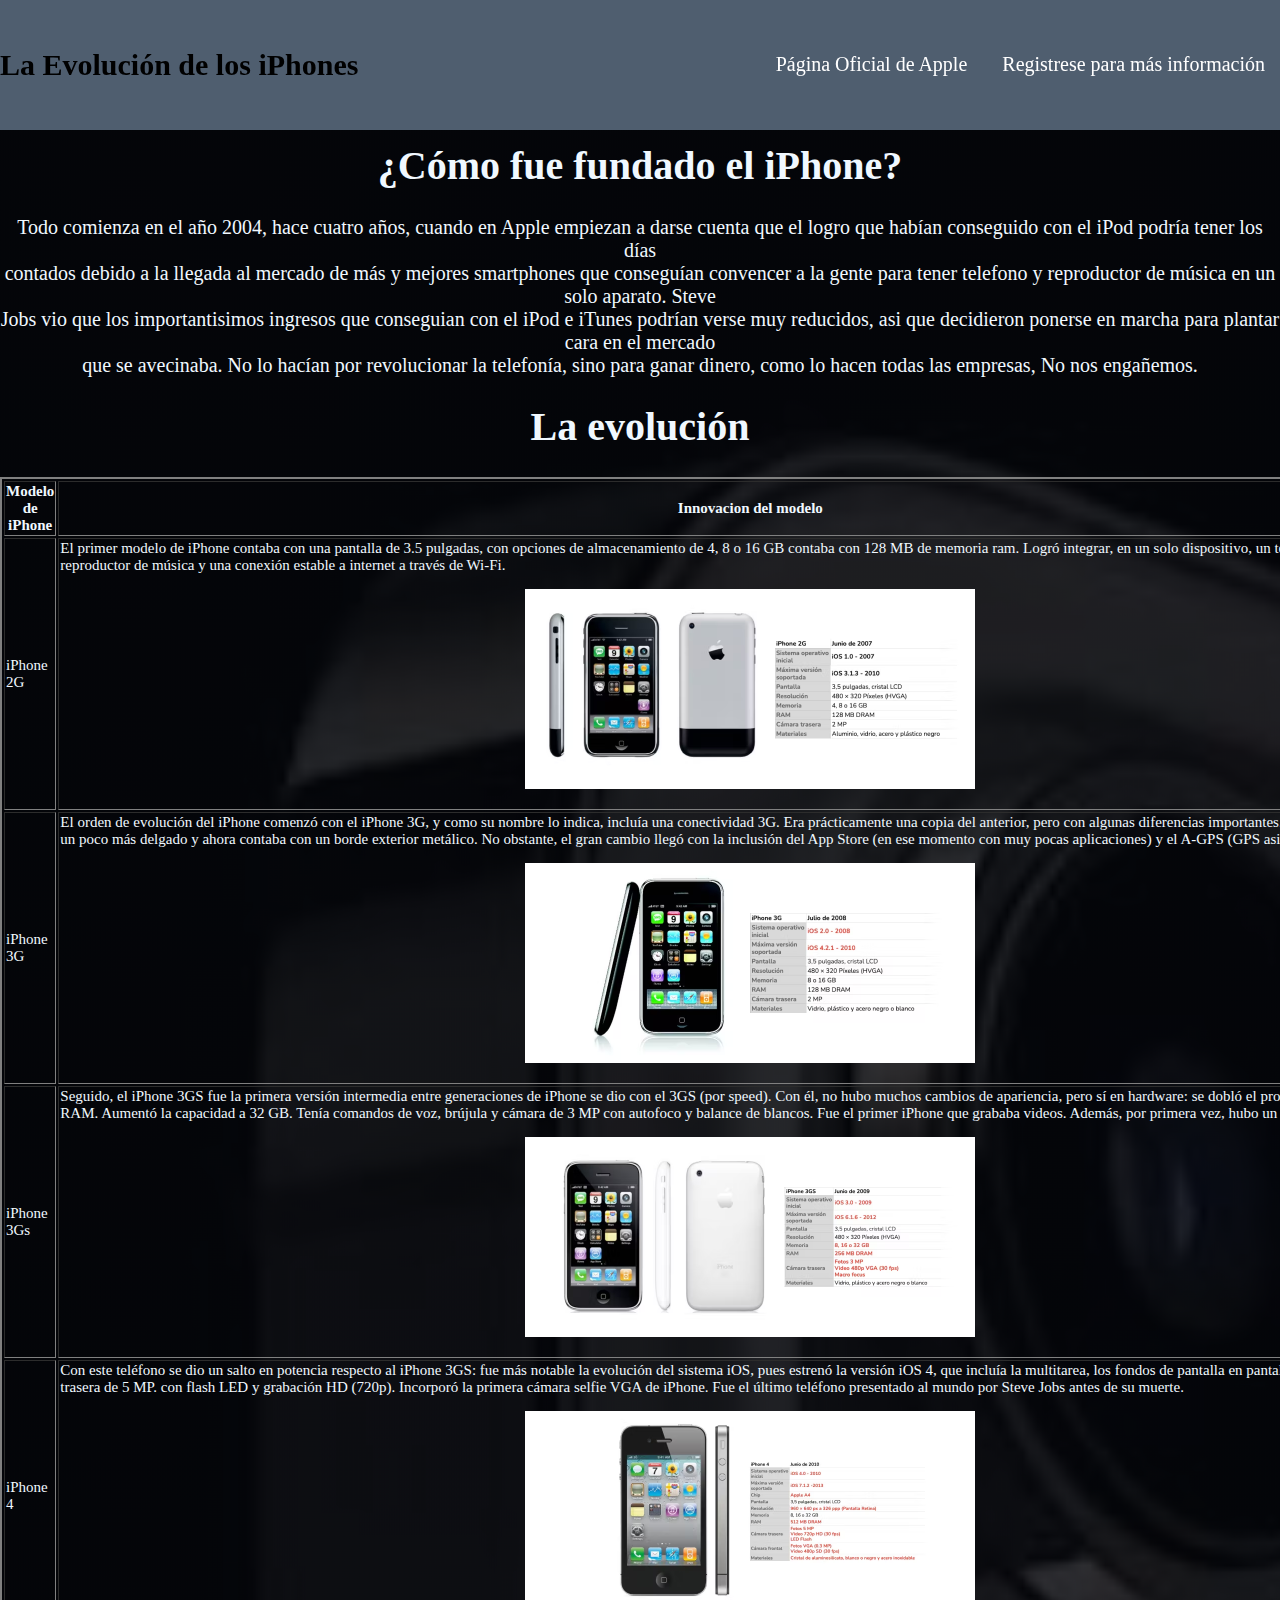
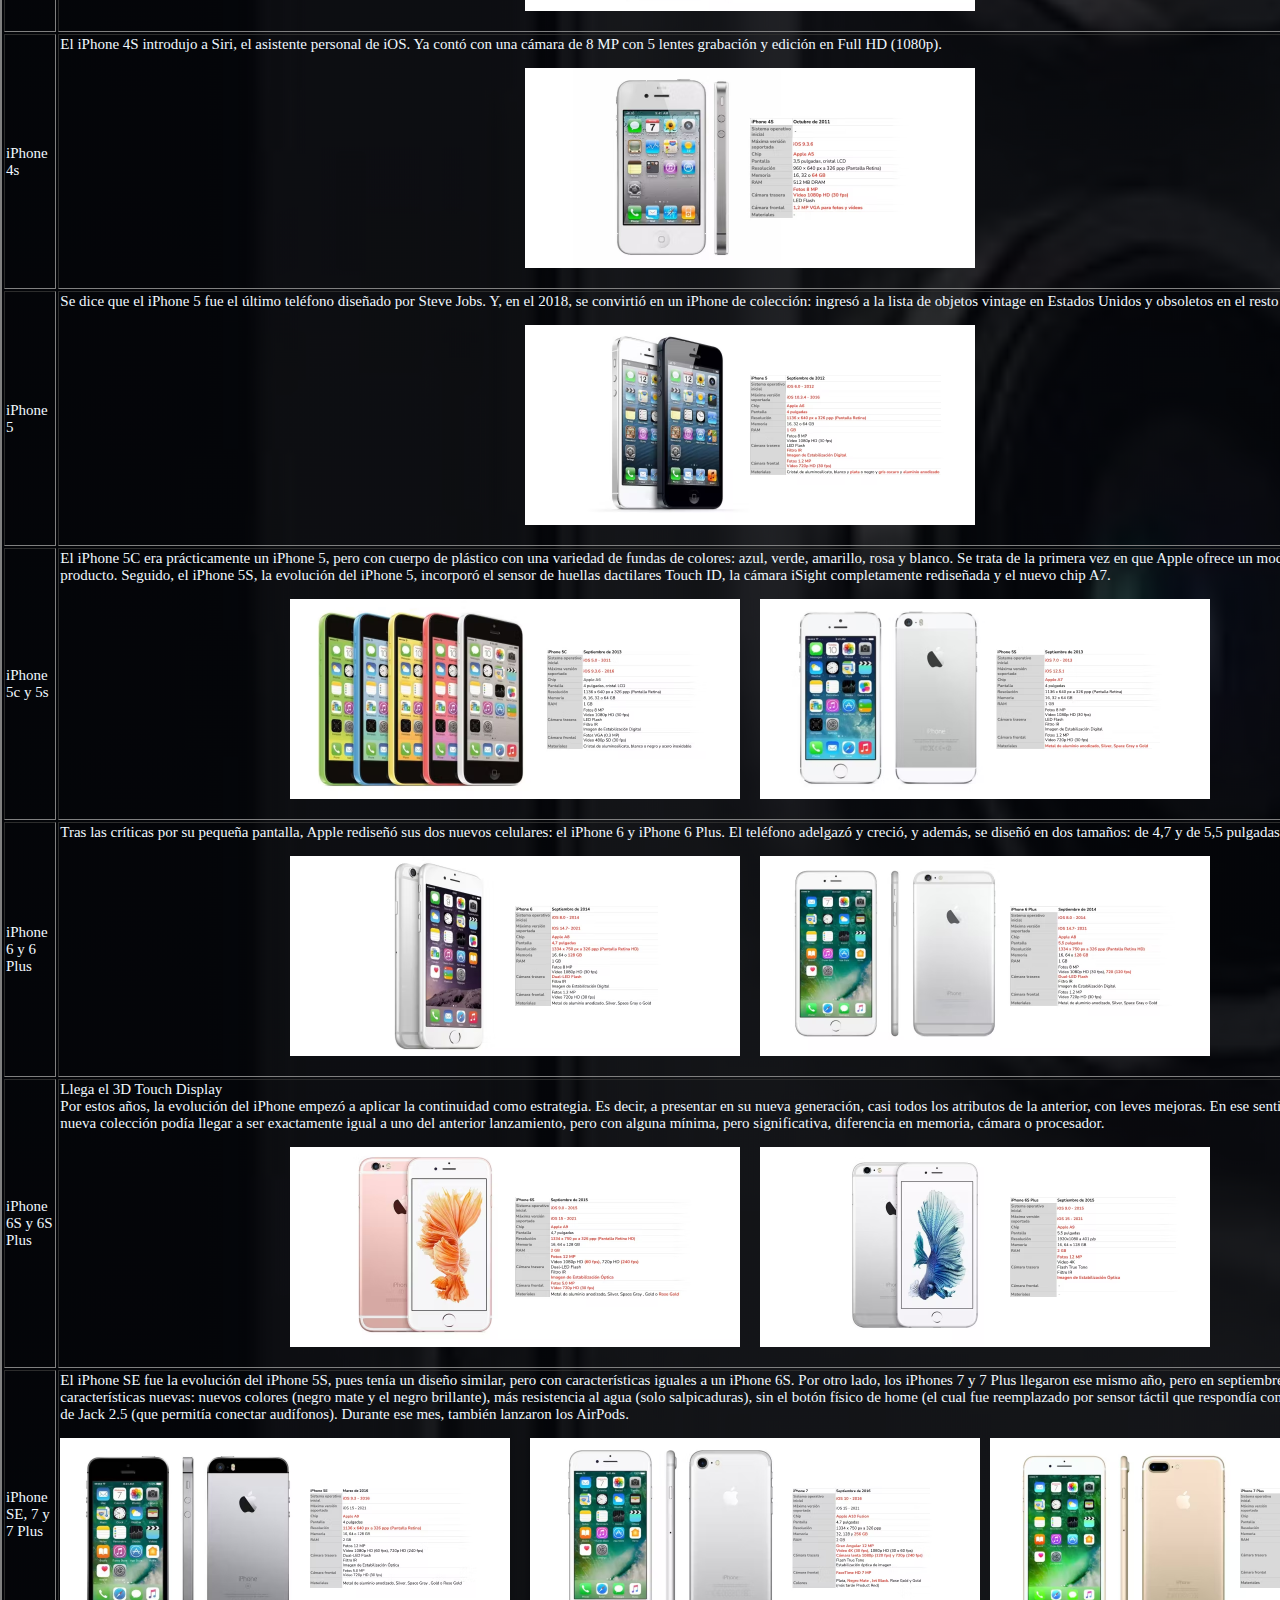
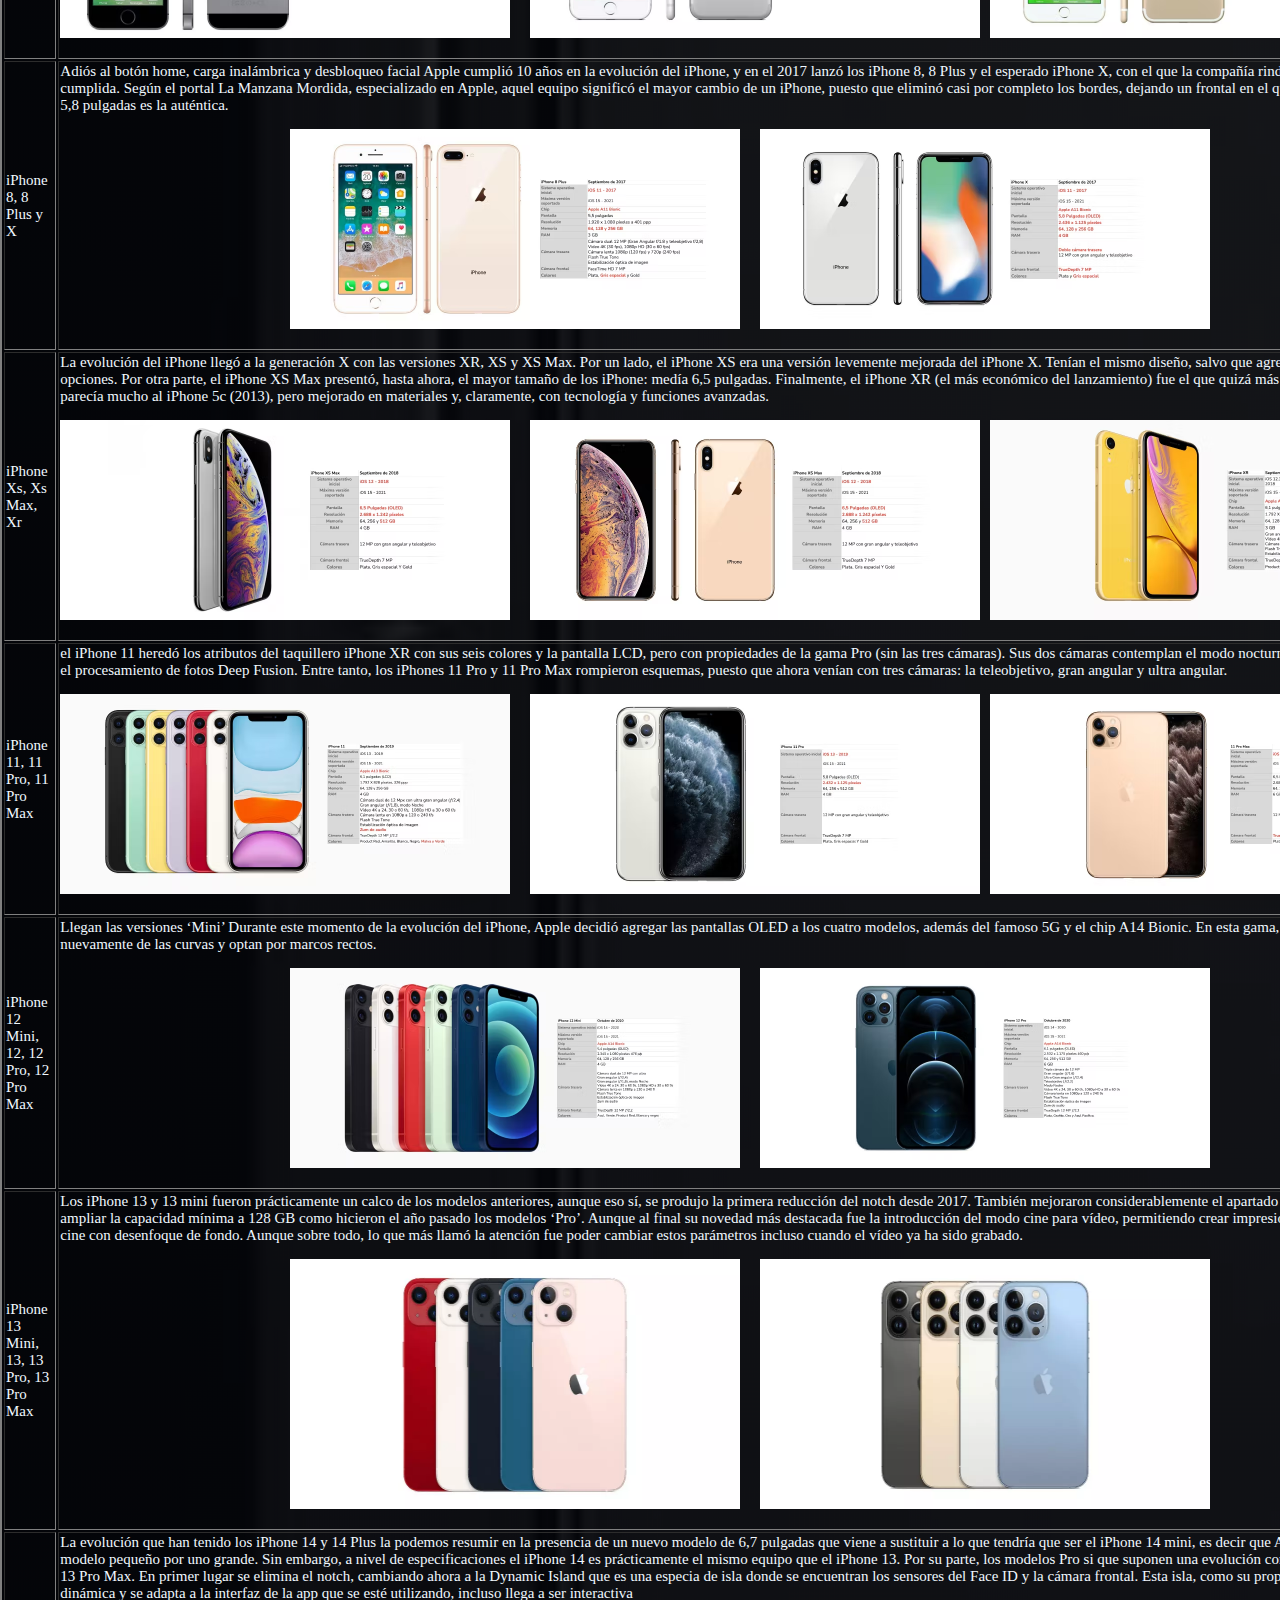
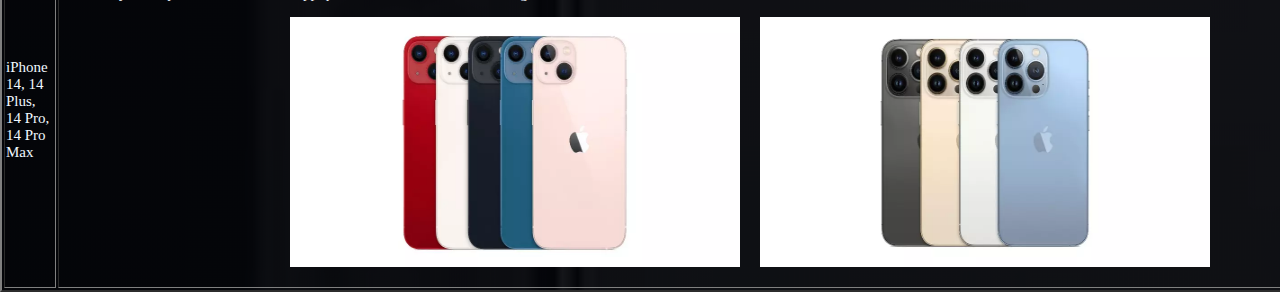
<file: index.html>
<!--Morales Esquer Pedro, 5AMPr, 17 de Septiembre del 2022-->
<!DOCTYPE html>
<html>
    <head>
        <meta charset="utf-8">
        <title>La evolución de los iPhones</title>
        <link rel="stylesheet" href="estilos.css">
        <meta name="viewport" content="width=device-width, initial-scale=1.0">
    </head>
    <body>
        <header>
            <div class="fst">            
                <a href="#emp"><h2 class="titulopag">La Evolución de los iPhones</h2></a>
            </div>
            <nav>
                <a href="https://www.apple.com/mx/" class="nav-link">Página Oficial de Apple</a>
                <a href="signup.html" class="nav-link">Registrese para más información</a>

            </nav>
        </header>
        <section id="emp">
        <div class="contenedor">
        <br><br><br><br><br><h1 align="center">¿Cómo fue fundado el iPhone?</h1>
        <p align="center">Todo comienza en el año 2004, hace cuatro años, cuando en Apple empiezan a darse cuenta que el logro que habían conseguido con el iPod podría tener los días<br>
            contados debido a la llegada al mercado de más y mejores smartphones que conseguían convencer a la gente para tener telefono y reproductor de música en un solo aparato. Steve<br>
            Jobs vio que los importantisimos ingresos que conseguian con el iPod e iTunes podrían verse muy reducidos, asi que decidieron ponerse en marcha para plantar cara en el mercado<br>
            que se avecinaba. No lo hacían por revolucionar la telefonía, sino para ganar dinero, como lo hacen todas las empresas, No nos engañemos.</p>
        </div>
        <h1 align="center">La evolución</h1>
        <div class="TB">
        </section>
    <table border="2" align="center">
        <th>Modelo de iPhone </th>
		<th>Innovacion del modelo</th>
		<th>Fecha de Salida</th>

	</tr>
	<tr>
   	    <td>iPhone 2G</td>
		<td>El primer modelo de iPhone contaba con una pantalla de 3.5 pulgadas, con opciones de almacenamiento de 4, 8 o 16 GB 
        contaba con 128 MB de memoria ram. Logró integrar, en un solo dispositivo, un teléfono móvil, un reproductor de música y  
        una conexión estable a internet a través de Wi-Fi.<BR>
        <p align="center"><img src="IP2G.avif" height="200" width="450"></p>
        </td>
		<td>Junio de 2007</td>
		
	</tr>
	<tr>
		<td>iPhone 3G</td>
		<td>El orden de evolución del iPhone comenzó con el iPhone 3G, y como su nombre lo indica, incluía una conectividad 3G. 
            Era prácticamente una copia del anterior, pero con algunas diferencias importantes. En cuanto a diseño era un poco más 
            delgado y ahora contaba con un borde exterior metálico. No obstante, el gran cambio llegó con la inclusión del App Store 
            (en ese momento con muy pocas aplicaciones) y el A-GPS (GPS asistido).
            <p align="center"><img src="IP3G.avif" height="200" width="450"></p>
        </td>
		<td>Julio 2008 </td>
       
	</tr>
	<tr>
		<td>iPhone 3Gs</td>
		<td>Seguido, el iPhone 3GS fue la primera versión intermedia entre generaciones de iPhone se dio con el 3GS (por speed). 
            Con él, no hubo muchos cambios de apariencia, pero sí en hardware: se dobló el procesador y la memoria RAM. Aumentó la 
            capacidad a 32 GB. Tenía comandos de voz, brújula y cámara de 3 MP con autofoco y balance de blancos. Fue el primer iPhone 
             que grababa videos. Además, por primera vez, hubo un color diferente: el blanco.
            <p align="center"><img src="IP3Gs.avif" height="200" width="450"></p>
        </td>
		<td>Julio 2009 </td>
	</tr>
	<tr>
		<td>iPhone 4</td>
		<td>Con este teléfono se dio un salto en potencia respecto al iPhone 3GS: fue más notable la evolución del sistema iOS, pues 
             estrenó la versión iOS 4, que incluía la multitarea, los fondos de pantalla en pantalla de inicio y la cámara trasera de  5 MP.
             con flash LED y grabación HD (720p). Incorporó la primera cámara selfie VGA de iPhone. 
             Fue el último teléfono presentado al mundo por Steve Jobs antes de su muerte.
            <p align="center"><img src="IP4.avif" height="200" width="450"></p>
        </td>
		<td>Julio 2010 </td>
	</tr>
    <tr>
		<td>iPhone 4s</td>
		<td>El iPhone 4S introdujo a Siri, el asistente personal de iOS. Ya contó con una cámara de 8 MP con 5 lentes grabación y edición  
            en Full HD (1080p). 
            <p align="center"><img src="IP4S.avif" height="200" width="450"></p>
        </td>
		<td>Octubre 2011 </td>
	</tr>
    <tr>
		<td>iPhone 5</td>
		<td>Se dice que el iPhone 5 fue el último teléfono diseñado por Steve Jobs. Y, en el 2018, se convirtió en un iPhone de colección: 
            ingresó a la lista de objetos vintage en Estados Unidos y obsoletos en el resto del mundo.
            <p align="center"><img src="IP5.avif" height="200" width="450"></p>
        </td>
		<td>Septiembre 2012 </td>
	</tr>
    <tr>
		<td>iPhone 5c y 5s</td>
		<td>El iPhone 5C era prácticamente un iPhone 5, pero con cuerpo de plástico con una variedad de fundas de colores: azul, verde, 
            amarillo, rosa y blanco. Se trata de la primera vez en que Apple ofrece un modelo económico de su producto.
            Seguido, el iPhone 5S, la evolución del iPhone 5,  incorporó el sensor de huellas dactilares Touch ID, la cámara iSight 
            completamente rediseñada y el nuevo chip A7.
            <div class="contenedor2">
            <p align="center"><img class="img-1" src="IP5cs.avif" height="200" width="450"></p>
            <p align="center"><img class="img-2" src="IP5S.avif" height="200" width="450"></p>
            </div>
        </td>
		<td>Septiembre 2013 </td>
	</tr>
    <tr>
		<td>iPhone 6 y 6 Plus </td>
		<td>Tras las críticas por su pequeña pantalla, Apple rediseñó sus dos nuevos celulares: el iPhone 6 y iPhone 6 Plus. El teléfono 
            adelgazó y creció, y además, se diseñó en dos tamaños: de 4,7 y de 5,5 pulgadas, respectivamente.
            <div class="contenedor2">
            <p align="center"><img class="img-1" src="IP6.avif" height="200" width="450"></p>
            <p align="center"><img class="img-2" src="IP6P.avif" height="200" width="450"></p>
            </div>
        </td>
		<td>Septiembre 2014 </td>
	</tr>
    <tr>
		<td>iPhone 6S y 6S Plus </td>
		<td>Llega el 3D Touch Display<br>
            Por estos años, la evolución del iPhone empezó a aplicar la continuidad como estrategia. Es decir, a presentar en su nueva 
            generación, casi todos los atributos de la anterior, con leves mejoras. En ese sentido, un teléfono de la nueva colección 
            podía llegar a ser exactamente igual a uno del anterior lanzamiento, pero con alguna mínima, pero significativa, diferencia 
            en memoria, cámara o procesador.
            
            <div class="contenedor2">
            <p align="center"><img class="img-1" src="IP6S.avif" height="200" width="450"></p>
            <p align="center"><img class="img-2" src="IP6SP.avif" height="200" width="450"></p>
            </div>
        </td>
		<td>Septiembre 2015 </td>
	</tr>
    <tr>
		<td>iPhone SE, 7 y 7 Plus </td>
		<td>El iPhone SE fue la evolución del iPhone 5S, pues tenía un diseño similar, pero con características iguales a un iPhone 6S.
            Por otro lado, los iPhones 7 y 7 Plus llegaron ese mismo año, pero en septiembre, con bastantes características nuevas: 
            nuevos colores (negro mate y el negro brillante), más resistencia al agua (solo salpicaduras), sin el botón físico de home 
            (el cual fue reemplazado por sensor táctil que respondía con vibraciones) y el puerto de Jack 2.5 (que permitía conectar 
            audífonos). Durante ese mes, también lanzaron los AirPods.
            <div class="contenedor2">
            <p align="center"><img class="img-1" src="IPSE.avif" height="200" width="450"></p>
            <p align="center"><img class="img-2" src="IP7.avif" height="200" width="450"></p>
            <p align="center"><img class="img-3" src="IP7P.avif" height="200" width="450"></p>
            </div>
        </td>
		<td>Septiembre 2016 </td>
	</tr>
    <tr>
		<td>iPhone 8, 8 Plus y X </td>
		<td>Adiós al botón home, carga inalámbrica y desbloqueo facial

            Apple cumplió 10 años en la evolución del iPhone, y en el 2017 lanzó los iPhone 8, 8 Plus y el esperado iPhone X, con el que la compañía 
            rindió homenaje la década cumplida. Según el portal La Manzana Mordida, especializado en Apple, aquel equipo significó el mayor cambio 
            de un iPhone, puesto que eliminó casi por completo los bordes, dejando un frontal en el que la pantalla OLED de 5,8 pulgadas es la auténtica.
            <div class="contenedor2">
            <p align="center"><img class="img-1" src="IP8P.avif" height="200" width="450"></p>
            <p align="center"><img class="img-2" src="IPX.avif" height="200" width="450"></p>
            </div>
        </td>
		<td>Septiembre 2017 </td>
	</tr>
    <tr>
		<td>iPhone Xs, Xs Max, Xr </td>
		<td>La evolución del iPhone llegó a la generación X con las versiones XR, XS y XS Max. Por un lado, el iPhone XS era una versión levemente 
            mejorada del iPhone X. Tenían el mismo diseño, salvo que agregó el color dorado a las opciones. Por otra parte, el iPhone XS Max presentó,
            hasta ahora, el mayor tamaño de los iPhone: medía 6,5 pulgadas.
            Finalmente, el iPhone XR (el más económico del lanzamiento) fue el que quizá más llamó la atención, pues se parecía mucho al iPhone 5c
            (2013), pero mejorado en materiales y, claramente, con tecnología y funciones avanzadas.
            <div class="contenedor2">
            <p align="center"><img class="img-1" src="IPXS.avif" height="200" width="450"></p>
            <p align="center"><img class="img-2" src="IPXSM.avif" height="200" width="450"></p>
            <p align="center"><img class="img-3" src="IPXR.avif" height="200" width="450"></p>
            </div>
        </td>
		<td>Septiembre 2018 </td>
	</tr>
    <tr>
		<td>iPhone 11, 11 Pro, 11 Pro Max </td>
		<td>el iPhone 11 heredó  los atributos del taquillero iPhone XR con sus seis colores y la pantalla LCD, pero con propiedades de la gama Pro 
            (sin las tres cámaras). Sus dos cámaras contemplan el modo nocturno, el ultra gran angular y el procesamiento de fotos Deep Fusion.
            Entre tanto, los iPhones 11 Pro y 11 Pro Max rompieron esquemas, puesto que ahora venían con tres cámaras: la teleobjetivo, gran angular y ultra angular.
            <div class="contenedor2">
            <p align="center"><img class="img-1" src="IP11.avif" height="200" width="450"></p>
            <p align="center"><img class="img-2" src="IP11P.avif" height="200" width="450"></p>
            <p align="center"><img class="img-3" src="IP11PM.avif" height="200" width="450"></p>
            </div>
        </td>
		<td>Septiembre 2019</td>
	</tr>
    <tr>
		<td>iPhone 12 Mini, 12, 12 Pro, 12 Pro Max </td>
		<td>Llegan las versiones ‘Mini’

            Durante este momento de la evolución del iPhone, Apple decidió agregar las pantallas OLED a los cuatro modelos, además del famoso 5G y el chip A14 Bionic.
            En esta gama, los diseños se alejan nuevamente de las curvas y optan por marcos rectos.
            <div class="contenedor2">
            <p align="center"><img class="img-1" src="IP12.avif" height="200" width="450"></p>
            <p align="center"><img class="img-2" src="IP12P.avif" height="200" width="450"></p>
            </div>
        </td>
		<td>Septiembre 2020</td>
	</tr>
    <tr>
		<td>iPhone 13 Mini, 13, 13 Pro, 13 Pro Max </td>
		<td>Los iPhone 13 y 13 mini fueron prácticamente un calco de los modelos anteriores, aunque eso sí, se produjo la primera reducción del notch desde 2017.

            También mejoraron considerablemente el apartado de la batería, además de ampliar la capacidad mínima a 128 GB como hicieron el año pasado los modelos ‘Pro’. 
            Aunque al final su novedad más destacada fue la introducción del modo cine para vídeo, permitiendo crear impresionantes escenas propias de cine con desenfoque de fondo.
             Aunque sobre todo, lo que más llamó la atención fue poder cambiar estos parámetros incluso cuando el vídeo ya ha sido grabado.
            <div class="contenedor2">
            <p align="center"><img class="img-1" src="IP13.webp" height="250" width="450"></p>
            <p align="center"><img class="img-2" src="IP13P.webp" height="250" width="450"></p>

            </div>
        </td>
		<td>Septiembre 2021</td>
	</tr>
    <tr>
		<td>iPhone 14, 14 Plus, 14 Pro, 14 Pro Max </td>
		<td>La evolución que han tenido los iPhone 14 y 14 Plus la podemos resumir en la presencia de un nuevo modelo de 6,7 pulgadas que viene a sustituir a lo que 
            tendría que ser el iPhone 14 mini, es decir que Apple ha cambiado un modelo pequeño por uno grande. Sin embargo, a nivel de especificaciones el iPhone 14 
            es prácticamente el mismo equipo que el iPhone 13.
            Por su parte, los modelos Pro si que suponen una evolución con respecto a los 13 Pro y 13 Pro Max. En primer lugar se elimina el notch, cambiando ahora a 
            la Dynamic Island que es una especia de isla donde se encuentran los sensores del Face ID y la cámara frontal. Esta isla, como su propio nombre indica, 
            es dinámica y se adapta a la interfaz de la app que se esté utilizando, incluso llega a ser interactiva
            <div class="contenedor2">
            <p align="center"><img class="img-1" src="IP13.webp" height="250" width="450"></p>
            <p align="center"><img class="img-2" src="IP13P.webp" height="250" width="450"></p>

            </div>
        </td>
		<td>Septiembre 2022</td>
	</tr>
</table> 

</div>
    </body>
</html>
</file>
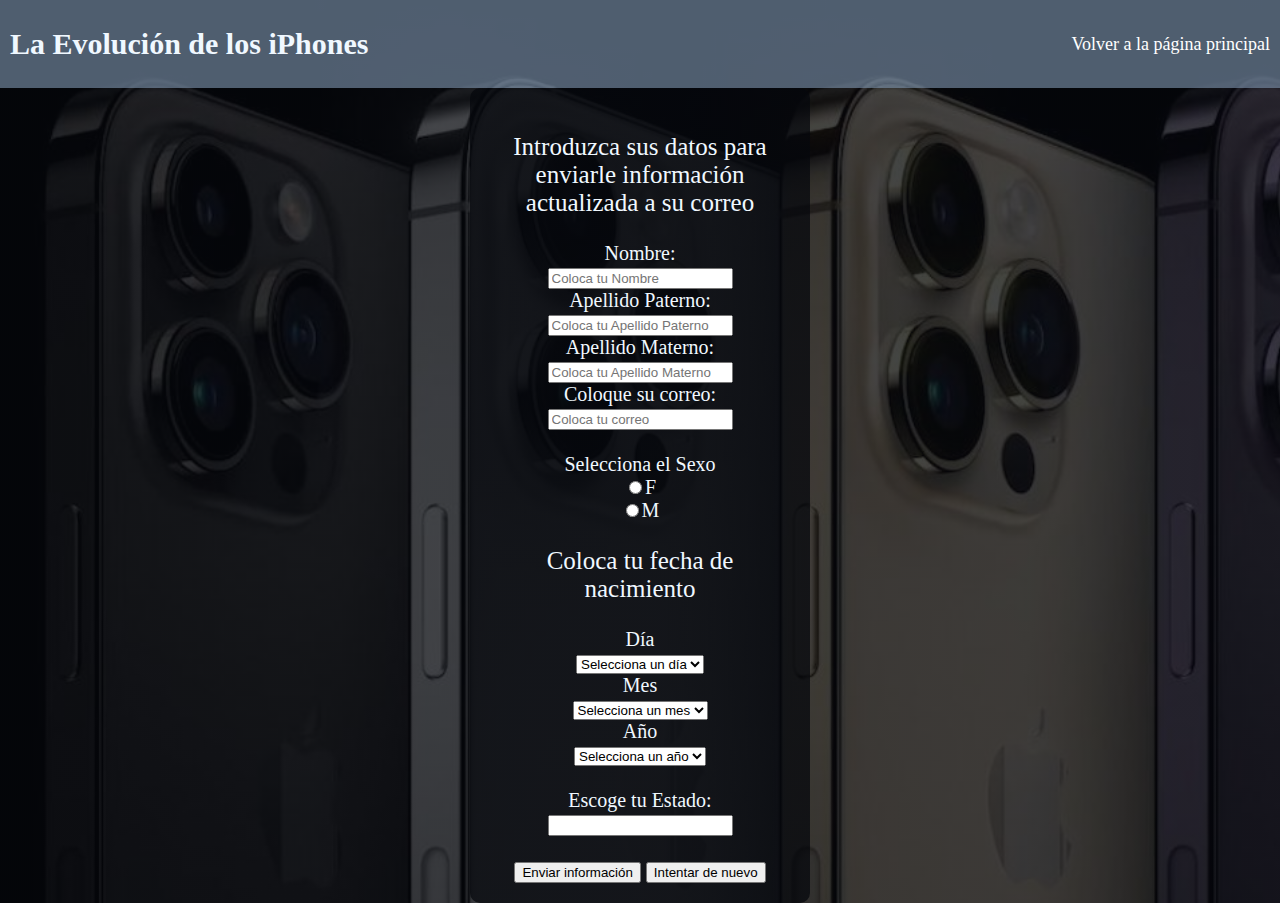
<file: signup.html>
<!--Morales Esquer Pedro, 5AMPr, 17 de Septiembre del 2022-->
<!DOCTYPE html>
<html>
    <head>
        <meta charset="utf-8">
        <title>La evolución de los iPhones</title>
        <link rel="stylesheet" href="estilos2.css">
        <meta name="viewport" content="width=device-width, initial-scale=1.0">
    </head>
    <body>
        <header>
            <div class="fst">            
                <a href="#begin"></a><h2 class="titulopag">La Evolución de los iPhones</h2>
            </div>
            <nav>
                <a href="index.html" class="nav-link">Volver a la página principal</a>
            </nav>
        </header>
        <form action="" method="get">
            <!--Mediante inputs, le damos origen al formulario, el cual sera encargado de recopilar los nombres y apellidos con el atributo de pattern, que nos ayudará a que no se acepten numeros o caracteres que no sean letras-->
            <div class="formulario">
                <P>Introduzca sus datos para enviarle información actualizada a su correo</P>
                <label for="name">Nombre:</label>
                    <br><input type="text" pattern="[A-Za-z]{1,15}" placeholder="Coloca tu Nombre">
                <br><label for="name">Apellido Paterno:</label>
                    <br><input type="text" pattern="[A-Za-z]{1,15}" placeholder="Coloca tu Apellido Paterno">
                <br><label for="name">Apellido Materno:</label>
                    <br><input type="text" pattern="[A-Za-z]{1,15}" placeholder="Coloca tu Apellido Materno">
                <br><label for="name">Coloque su correo:</label>
                    <br><input type="text" pattern="[A-Za-z]{1,15}" placeholder="Coloca tu correo"><br><br>
                    <label for="cuatro">Selecciona el Sexo</label>
                    <br><input type="radio" name="C1">F<br>
                    <input type="radio" name="C1">M<br>
                    <!--Mediante selects, le daremos al usuario a elegir entre el rango de dias del 1 al 31.-->
                <p>Coloca tu fecha de nacimiento</p>
                <label for="uno">Día</label><br>
                <select name="día" id="uno">
                    <option disabled selected>Selecciona un día</option>
                    <option>1</option>
                    <option>2</option>
                    <option>3</option>
                    <option>4</option>
                    <option>5</option>
                    <option>6</option>
                    <option>7</option>
                    <option>8</option>
                    <option>9</option>
                    <option>10</option>
                    <option>11</option>
                    <option>12</option>
                    <option>13</option>
                    <option>14</option>
                    <option>15</option>
                    <option>16</option>
                    <option>17</option>
                    <option>18</option>
                    <option>19</option>
                    <option>20</option>
                    <option>21</option>
                    <option>22</option>
                    <option>23</option>
                    <option>24</option>
                    <option>25</option>
                    <option>26</option>
                    <option>27</option>
                    <option>28</option>
                    <option>29</option>
                    <option>30</option>
                    <option>31</option>
        
                </select>
                <!--Mediante selects, le daremos al usuario a elegir entre el rango de meses del enero a diciembre.-->
                <br><label for="dos">Mes</label><br>
                <select name="mes" id="dos">
                    <option disabled selected>Selecciona un mes</option>
                    <option>Enero</option>
                    <option>Febrero</option>
                    <option>Marzo</option>
                    <option>Abril</option>
                    <option>Mayo</option>
                    <option>Junio</option>
                    <option>Julio</option>
                    <option>Agosto</option>
                    <option>Septiembre</option>
                    <option>Octubre</option>
                    <option>Noviembre</option>
                    <option>Diciembre</option>
                </select>
                <!--Mediante selects, le daremos al usuario a elegir entre el rango de años del 2000 al 2022.-->
                <br><label for="tres">Año</label><br>
                <select name="año" id="tres">
                    <option disabled selected>Selecciona un año</option>
                    <option>2000</option>
                    <option>2001</option>
                    <option>2002</option>
                    <option>2003</option>
                    <option>2004</option>
                    <option>2005</option>
                    <option>2006</option>
                    <option>2007</option>
                    <option>2008</option>
                    <option>2009</option>
                    <option>2010</option>
                    <option>2011</option>
                    <option>2012</option>
                    <option>2013</option>
                    <option>2014</option>
                    <option>2015</option>
                    <option>2016</option>
                    <option>2017</option>
                    <option>2018</option>
                    <option>2019</option>
                    <option>2020</option>
                    <option>2021</option>
                    <option>2022</option>
                </select>
                <!--LISTAS-->
                <br><br><label for="estados">Escoge tu Estado:</label>
                <input list="estados" name="estado" id="estado">
                <datalist id="estados">
                    <option value="Aguascalientes">
                        <option value="Baja California">
                        <option value="Baja California Sur">
                        <option value="Campeche">
                        <option value="Coahuila">
                        <option value="Colima">
                        <option value="Chiapas">
                        <option value="Chihuahua">
                        <option value="Durango">
                        <option value="Distrito Federal">
                        <option value="Guanajuato">
                        <option value="Guerrero">
                        <option value="Hidalgo">
                        <option value="Jalisco">
                        <option value="México">
                        <option value="Michoacán">
                        <option value="Morelos">
                        <option value="Nayarit">
                        <option value="Nuevo León">
                        <option value="Oaxaca">
                        <option value="Puebla">
                        <option value="Querétaro">
                        <option value="Quintana Roo">
                        <option value="San Luis Potosí">
                        <option value="Sinaloa">
                        <option value="Sonora">
                        <option value="Tabasco">
                        <option value="Tamaulipas">
                        <option value="Tlaxcala">
                        <option value="Veracruz">
                        <option value="Yucatán">
                        <option value="Zacatecas">
                </datalist>
        </form>
                <script>
                    function mostrar_correcto(){
                        alert("Sus datos han sido recopilados");
                    }
                    function refresh(){
                        location.reload();
                    }
                </script>
                <a href="index.html">
                    <br><br><input type="button" value="Enviar información" onclick="mostrar_correcto()">
                </a>
                <input type="button" value="Intentar de nuevo" onclick="refresh()">

        </form>        
    </body>
</html>
</file>
<file: estilos.css>
body{
    background: linear-gradient(rgba(5, 7, 12, 0.75), rgba(5, 7, 12, 0.75)),
    url("newiphone.webp");
    background-size: cover;
color: aliceblue;
font-family: "Century";
font-size: 20px;
margin: 0;
}
header{
    background-color:rgba(130, 153, 180,0.60);
    display: flex;
    justify-content: space-between;
    align-items: center;
    position: fixed;
    left: 0;
    top: 0;
    right: 0%;
    }
header a:hover{
    color: black;
}
nav a{
    font-size: 20px;
}
a{
    text-decoration: none;
    color: white;
    padding: 10px 15px;
}
table,th,tr{
font-size: 15px;
}
.contenedor2{
    display: flex;
    justify-content: center;
}
.img-1{
    margin-right: 10px;
}
.img-2{
    margin-left: 10px;
}
.img-3{
    margin-left: 10px;
}
</file>
<file: estilos2.css>
body{
    background: linear-gradient(rgba(5, 7, 12, 0.75), rgba(5, 7, 12, 0.75)),
    url("newiphone.webp");
    background-size: cover;
color: aliceblue;
font-family: "Century";
font-size: 20px;
margin: 0;
}
header{
    background-color:rgba(130, 153, 180,0.60);
    padding: 2px 10px;
    display: flex;
    justify-content: space-between;
    align-items: center;
}
nav a{
    font-size: 18px;
}
a{
    text-decoration: none;
    color: white;
}
.formulario{
    background: linear-gradient(rgba(5, 7, 12, 0.75), rgba(5, 7, 12, 0.75));
    margin: auto;
	width: 80%;
	max-width: 300px;
	padding: 1em 1em;
	border-radius: 10px;
	text-align: center;
	font-family: roboto;
	font-size: 20px;
}
p{
    font-size: 25px;
}
table,th{
    align-content: center;
    border: 3px dashed;

}
</file>
